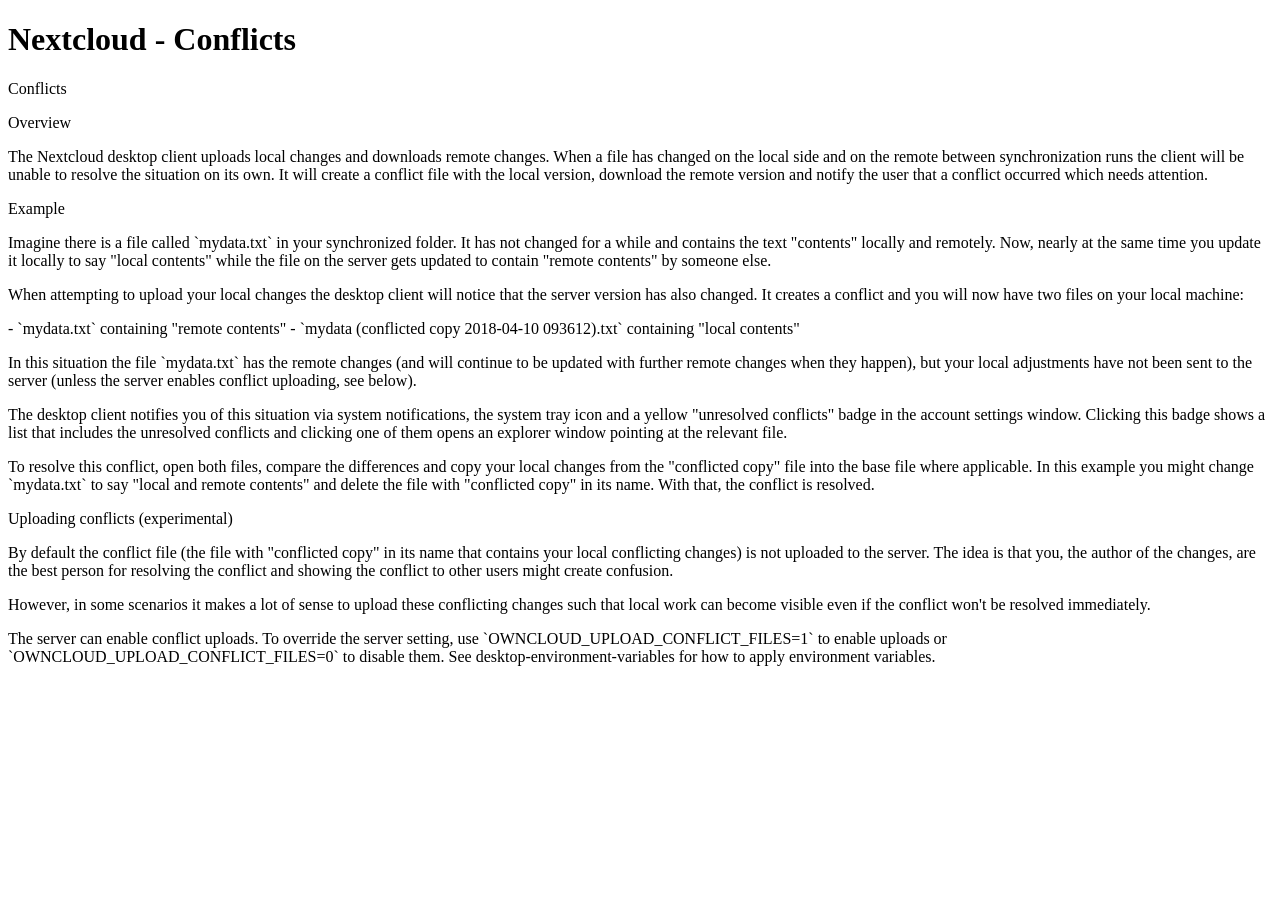
<file: sample_pack/documents/conflicts.html>
<!doctype html>
<html><head><title>Nextcloud - Conflicts</title></head>
<body>
<h1>Nextcloud - Conflicts</h1>
<p>Conflicts</p>
<p>Overview</p>
<p>The Nextcloud desktop client uploads local changes and downloads remote changes.
When a file has changed on the local side and on the remote between synchronization
runs the client will be unable to resolve the situation on its own. It will
create a conflict file with the local version, download the remote version and
notify the user that a conflict occurred which needs attention.</p>
<p>Example</p>
<p>Imagine there is a file called `mydata.txt` in your synchronized folder. It has
not changed for a while and contains the text "contents" locally and remotely.
Now, nearly at the same time you update it locally to say "local contents" while
the file on the server gets updated to contain "remote contents" by someone else.</p>
<p>When attempting to upload your local changes the desktop client will notice that
the server version has also changed. It creates a conflict and you will now have
two files on your local machine:</p>
<p>- `mydata.txt` containing "remote contents"
- `mydata (conflicted copy 2018-04-10 093612).txt` containing "local contents"</p>
<p>In this situation the file `mydata.txt` has the remote changes (and will continue
to be updated with further remote changes when they happen), but your local
adjustments have not been sent to the server (unless the server enables conflict
uploading, see below).</p>
<p>The desktop client notifies you of this situation via system notifications, the
system tray icon and a yellow "unresolved conflicts" badge in the account settings
window. Clicking this badge shows a list that includes the unresolved conflicts
and clicking one of them opens an explorer window pointing at the relevant file.</p>
<p>To resolve this conflict, open both files, compare the differences and copy your
local changes from the "conflicted copy" file into the base file where applicable.
In this example you might change `mydata.txt` to say "local and remote contents"
and delete the file with "conflicted copy" in its name. With that, the conflict
is resolved.</p>
<p>Uploading conflicts (experimental)</p>
<p>By default the conflict file (the file with "conflicted copy" in its name that
contains your local conflicting changes) is not uploaded to the server. The idea
is that you, the author of the changes, are the best person for resolving the
conflict and showing the conflict to other users might create confusion.</p>
<p>However, in some scenarios it makes a lot of sense to upload these conflicting
changes such that local work can become visible even if the conflict won't be
resolved immediately.</p>
<p>The server can enable conflict uploads. To override the server setting, use
`OWNCLOUD_UPLOAD_CONFLICT_FILES=1` to enable uploads or `OWNCLOUD_UPLOAD_CONFLICT_FILES=0` to disable them.
See desktop-environment-variables for how to apply environment variables.</p>
</body></html>
</file>
